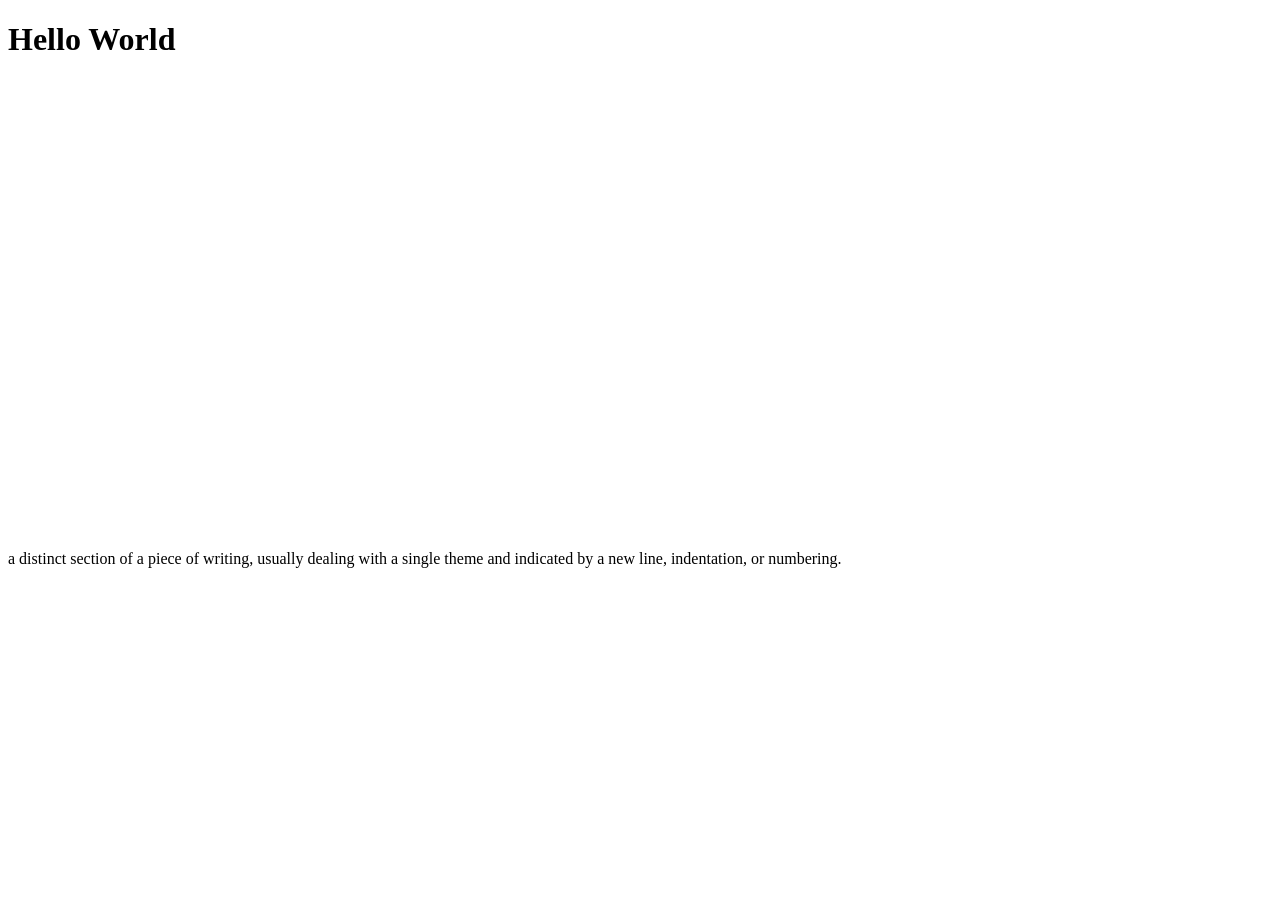
<file: index.html>
<!DOCTYPE html>
<html>
    <head>
        <title>
            Hello World
        </title>
    </head>
    <body>
        <h1>
            Hello World
        </h1>
        <iframe width="560" height="315" src="https://www.youtube.com/embed/60NwC0N4QQE" frameborder="0" allow="autoplay; encrypted-media" allowfullscreen></iframe>
        <iframe src="https://www.google.com/maps/embed?pb=!1m18!1m12!1m3!1d2687.4793496816687!2d-122.31825349928637!3d47.65568359247784!2m3!1f0!2f0!3f0!3m2!1i1024!2i768!4f13.1!3m3!1m2!1s0x549014f3c132d681%3A0x14c56094021b0615!2sMaple+Hall%2C+1101+NE+Campus+Pkwy%2C+Seattle%2C+WA+98105!5e0!3m2!1sen!2sus!4v1522367571202" width="600" height="450" frameborder="0" style="border:0" allowfullscreen></iframe>
        <p>a distinct section of a piece of writing, usually dealing with a single theme and indicated by a new line, indentation, or numbering.</p>
        <iframe width="560" height="315" src="https://www.youtube.com/embed/ReRLQ9GN2iQ?start=180" frameborder="0" allow="autoplay; encrypted-media" allowfullscreen></iframe>
    </body>
</html>
</file>
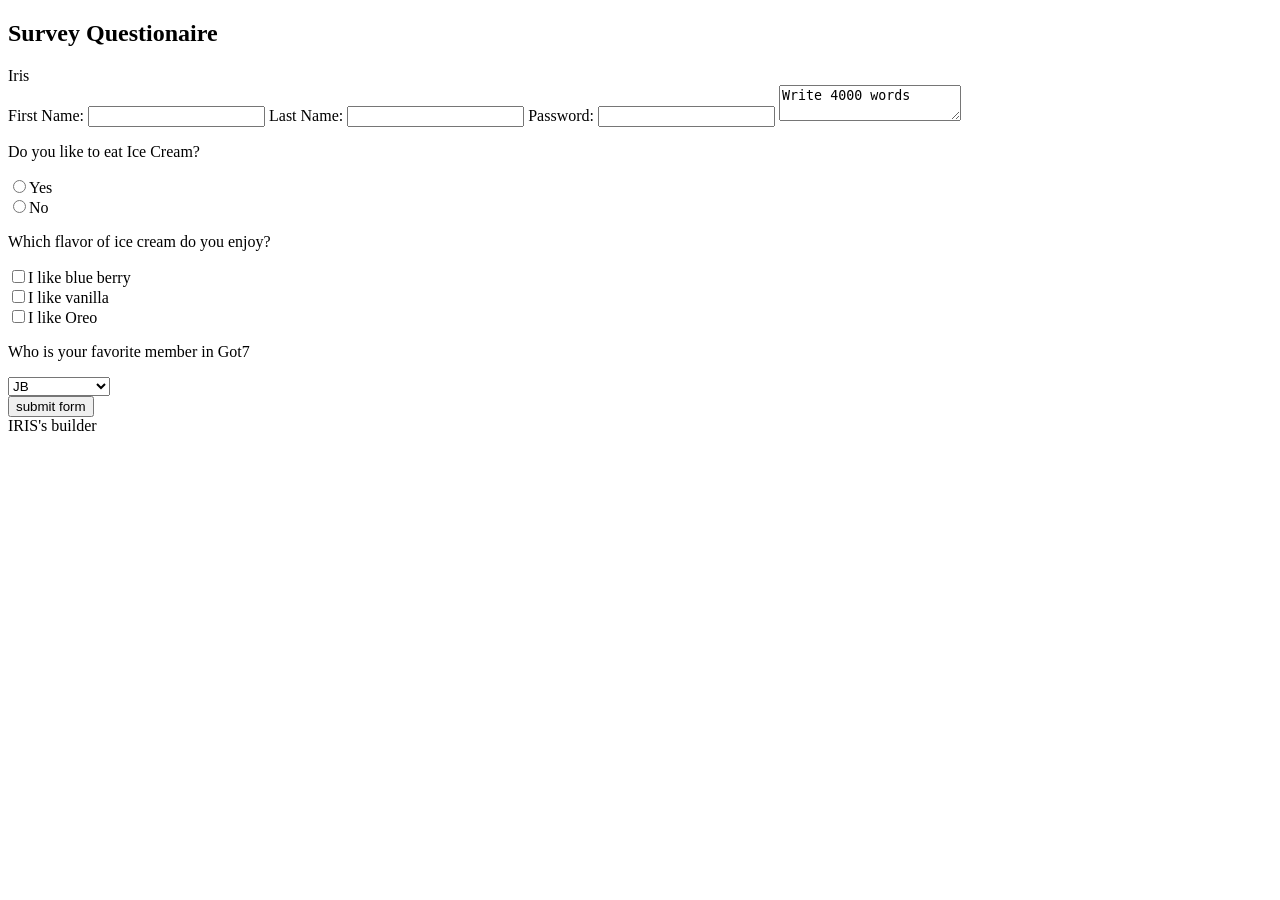
<file: jobApplicationForm.html>
<!DOCTYPE html>
<html>
<head>
	<meta charset="utf-8">
	<title>Survey Questionaire</title>
</head>
<body>

<h2>Survey Questionaire</h2>

<form action="http://gclass.alexburner.com/formtest.php" method="post">Iris</form>
	First Name: <input type="text" name="fname">
	Last Name: <input type="text" name="1name">
	Password: <input type="password" name="pass">
	<textarea name="essay">Write 4000 words</textarea>
	<p>Do you like to eat Ice Cream?</p>
	<input type="radio" name="workshop" value="y">Yes <br>
	<input type="radio" name="workshop" value="n">No <br>
	<p>Which flavor of ice cream do you enjoy?</p>
	<input type="checkbox" name="Ice cream" value="blue berry">I like blue berry<br>
	<input type="checkbox" name="Ice cream" value="vanilla">I like vanilla<br>
	<input type="checkbox" name="Ice cream" value="Oreo">I like Oreo<br>

	<p>Who is your favorite member in Got7</p>
	<select name="Got7">
	<option value="j">JB</option>
	<option value="M">Mark</option>
	<option value="W">JS</option>
	<option value="P">park Jin yong</option>
	<option value="Y">yong jae</option>
	<option value="B">BamBam</option>
	<option value="K">yugeom</option>
	</select>
	</form>
	<br />
	<input type="submit" value="submit form">
	<form name="input" action="html_form_action.asp" method="post"> IRIS's builder </form>
</body>
</html>
</file>
